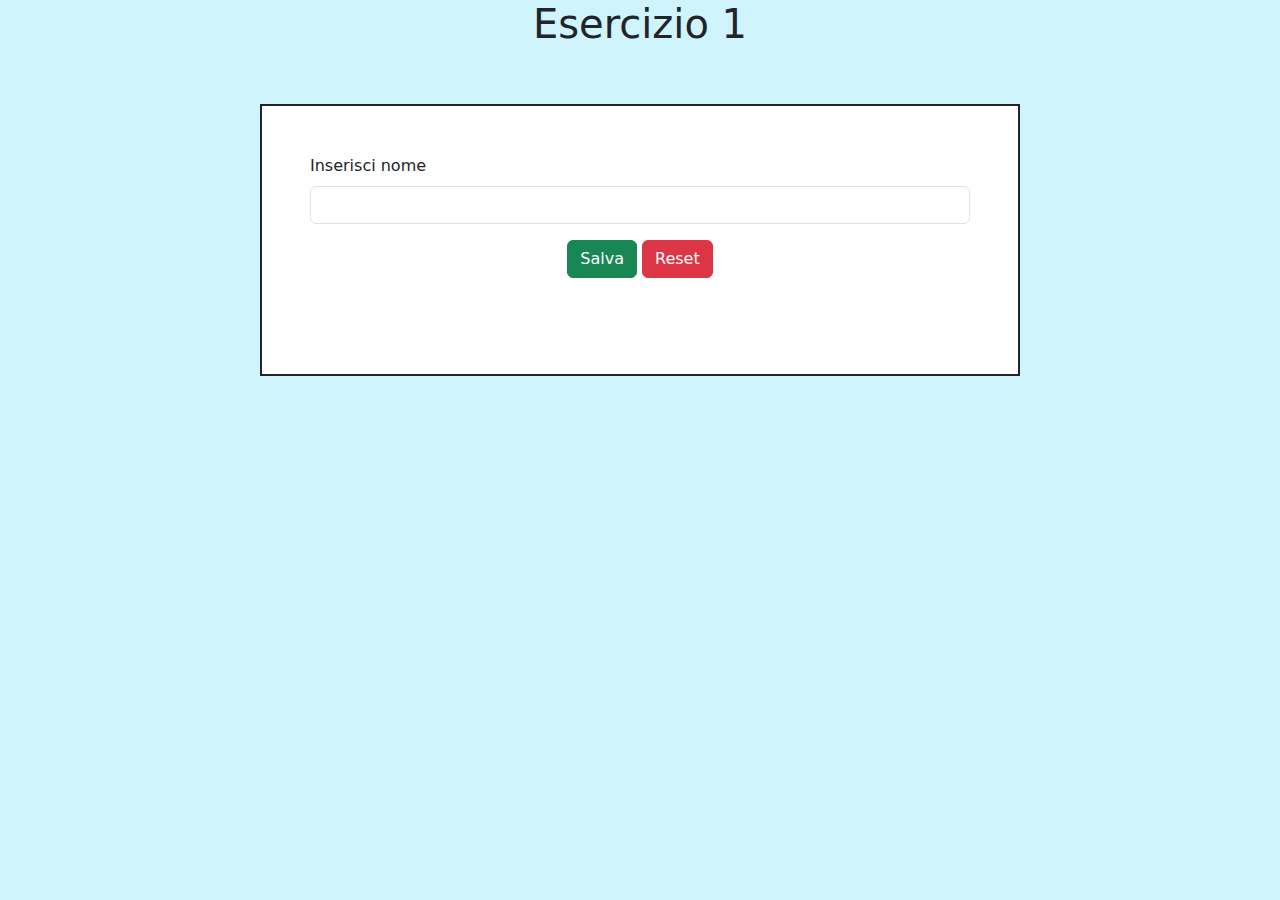
<file: Esercizio Giorno 2/index.html>
<!DOCTYPE html>
<html lang="en">
  <head>
    <meta charset="utf-8" />
    <meta name="viewport" content="width=device-width, initial-scale=1" />
    <title>Esercizio</title>
    <link
      href="https://cdn.jsdelivr.net/npm/bootstrap@5.3.3/dist/css/bootstrap.min.css"
      rel="stylesheet"
      integrity="sha384-QWTKZyjpPEjISv5WaRU9OFeRpok6YctnYmDr5pNlyT2bRjXh0JMhjY6hW+ALEwIH"
      crossorigin="anonymous"
    />
  </head>
  <body class="bg-info-subtle">
    <header>
      <h1 class="text-center">Esercizio 1</h1>
    </header>
    <main>
      <div class="container">
        <div class="row justify-content-center">
          <div
            class="col-12 col-md-8 border border-2 border-dark p-5 mt-5 bg-white"
          >
            <form>
              <div class="mb-3">
                <label for="exampleInputEmail1" class="form-label"
                  >Inserisci nome</label
                >
                <input type="text" class="form-control" id="content" />
              </div>
              <div class="btn-container text-center">
                <button type="button" class="btn btn-success" onclick="save()">
                  Salva
                </button>
                <button
                  type="button"
                  class="btn btn-danger"
                  onclick="deleteMemory()"
                >
                  Reset
                </button>
              </div>
            </form>
            <div class="timer mt-5 text-center">
              <h2 id="contatore"></h2>
            </div>
          </div>
        </div>
      </div>
    </main>
    <script
      src="https://cdn.jsdelivr.net/npm/bootstrap@5.3.3/dist/js/bootstrap.bundle.min.js"
      integrity="sha384-YvpcrYf0tY3lHB60NNkmXc5s9fDVZLESaAA55NDzOxhy9GkcIdslK1eN7N6jIeHz"
      crossorigin="anonymous"
    ></script>
    <script src="./script/script.js"></script>
  </body>
</html>
</file>
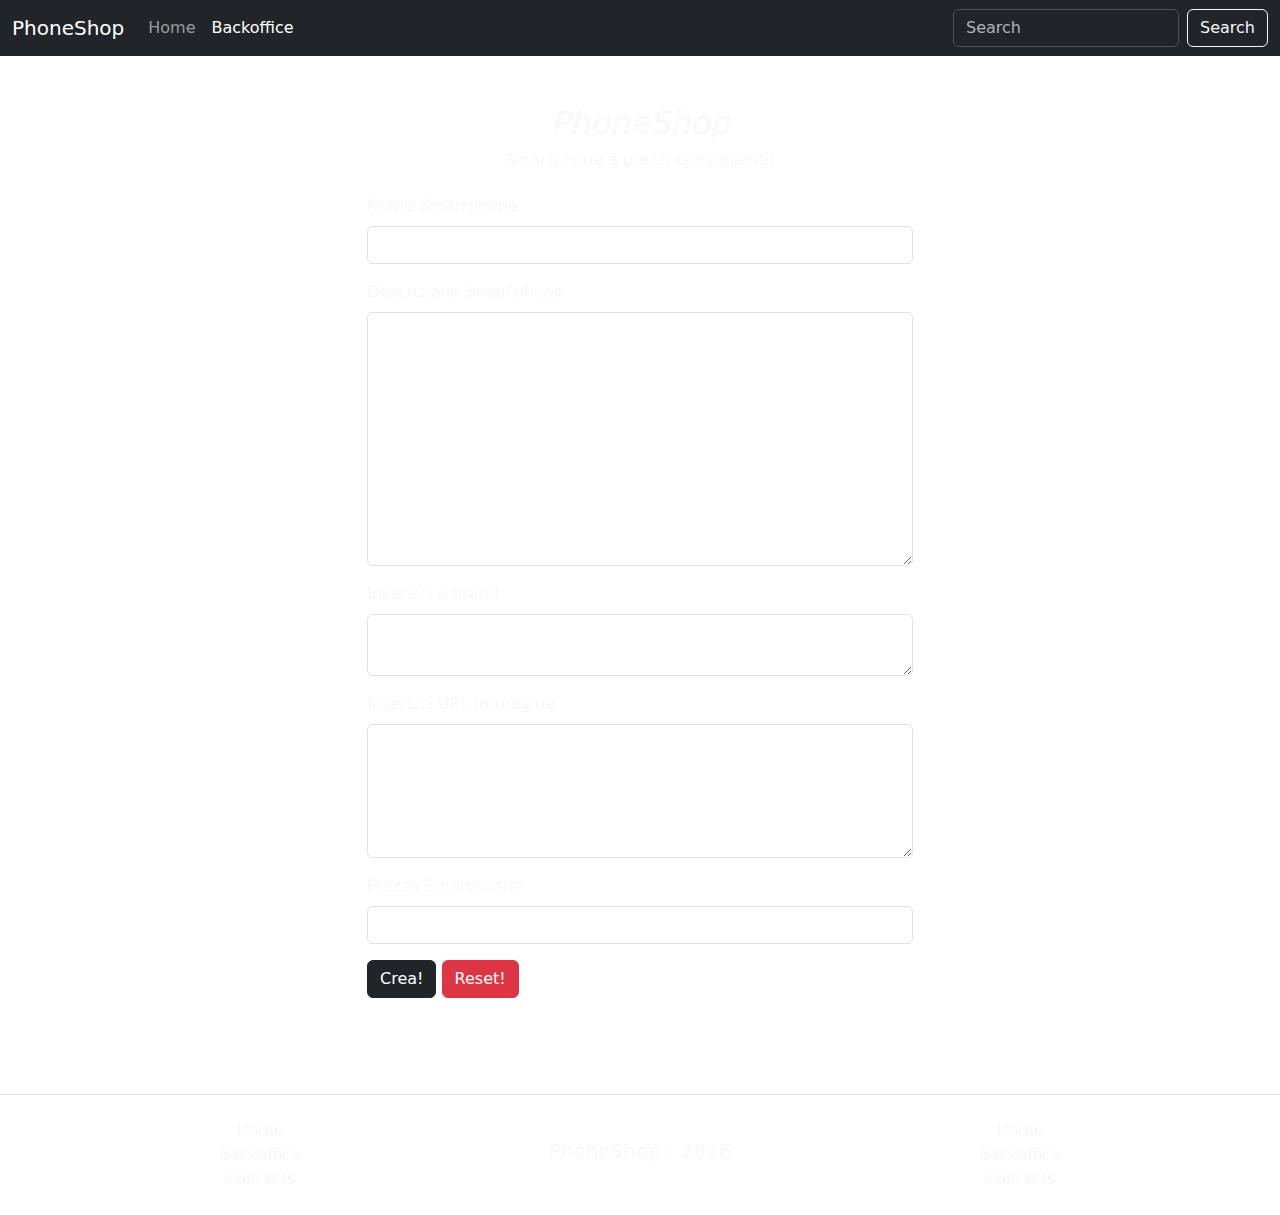
<file: Esercizio Fine Settimana/backoffice.html>
<!DOCTYPE html>
<html lang="en">
  <head>
    <meta charset="utf-8" />
    <meta name="viewport" content="width=device-width, initial-scale=1" />
    <title>PhoneShop - Backoffice</title>
    <link
      href="https://cdn.jsdelivr.net/npm/bootstrap@5.3.3/dist/css/bootstrap.min.css"
      rel="stylesheet"
      integrity="sha384-QWTKZyjpPEjISv5WaRU9OFeRpok6YctnYmDr5pNlyT2bRjXh0JMhjY6hW+ALEwIH"
      crossorigin="anonymous"
    />
    <link rel="stylesheet" href="./assets/css/personal-style.css">
  </head>
  <body class="vh-100 d-flex flex-column">
    <header>
      <!-- NAVBAR DARK -->
      <nav class="navbar navbar-expand-md bg-dark" data-bs-theme="dark">
        <div class="container-fluid">
          <button
            class="navbar-toggler"
            type="button"
            data-bs-toggle="collapse"
            data-bs-target="#navbarTogglerDemo01"
            aria-controls="navbarTogglerDemo01"
            aria-expanded="false"
            aria-label="Toggle navigation"
          >
            <span class="navbar-toggler-icon"></span>
          </button>
          <div class="collapse navbar-collapse" id="navbarTogglerDemo01">
            <a class="navbar-brand" href="#">PhoneShop</a>
            <ul class="navbar-nav me-auto mb-2 mb-lg-0">
              <li class="nav-item">
                <a class="nav-link" aria-current="page" href="./homepage.html"
                  >Home</a
                >
              </li>
              <li class="nav-item">
                <a class="nav-link active" href="./backoffice.html">Backoffice</a>
              </li>
            </ul>
            <form class="d-flex" role="search">
              <input
                class="form-control me-2"
                type="search"
                placeholder="Search"
                aria-label="Search"
              />
              <button class="btn btn-outline-light" type="submit">
                Search
              </button>
            </form>
          </div>
        </div>
      </nav>
    </header>

    <main class="flex-grow-1 p-5">
      <h2 class="text-center text-light fst-italic">PhoneShop</h2>
      <h6 class="text-center mt-1 text-light">Smartphone a prezzi convenienti!</h6>
      <div class="container">
        <div class="row mt-4 justify-content-center">
          <div class="col-12 col-lg-6">
            <form id="event-form">
              <div class="mb-3">
                <label for="name" class="form-label text-light">Nome Smartphone</label>
                <input type="text" class="form-control" required id="name" />
              </div>
              <div class="mb-3">
                <label for="description" class="form-label text-light"
                  >Descrizione Smartphone</label
                >
                <textarea
                  type="text"
                  class="form-control"
                  id="description"
                  rows="10"
                  required
                ></textarea>
              </div>
              <div class="mb-3">
                <label for="brand" class="form-label text-light"
                  >Inserisci il brand</label
                >
                <textarea
                  type="text"
                  class="form-control"
                  id="brand"
                  rows="2"
                  required
                ></textarea>
              </div>
              <div class="mb-3">
                <label for="imageUrl" class="form-label text-light"
                  >Inserisci URL Immagine</label
                >
                <textarea
                  type="text"
                  class="form-control"
                  id="imageUrl"
                  rows="5"
                  required
                ></textarea>
              </div>
              <div class="mb-3">
                <label for="price" class="form-label text-light">Prezzo Smartphone</label>
                <input type="number" class="form-control" id="price" required />
              </div>
              <button type="submit" class="btn btn-dark mb-5">Crea!</button>
              <button class="btn btn-danger mb-5" type="reset">Reset!</button>
            </form>
          </div>
        </div>
      </div>
    </main>

    <footer class="border-top">
      <div class="container">
        <div class="row">
          <div class="col-12 col-md-4">
            <!-- COLONNA SX -->
            <ul class="list-unstyled mb-0 text-center py-4">
              <li>
                <a href="./homepage.html" class="text-decoration-none text-light">Home</a>
              </li>
              <li>
                <a href="./backoffice.html" class="text-decoration-none text-light"
                  >Backoffice</a
                >
              </li>
              <li>
                <a href="#" class="text-decoration-none text-light">Contacts</a>
              </li>
            </ul>
          </div>
          <div
            class="col-12 col-md-4 text-center d-flex justify-content-center align-items-center"
          >
            <!-- COLONNA MID -->
            <h5 class="text-light">PhoneShop - <span id="year"></span></h5>
          </div>
          <div class="col-12 col-md-4">
            <!-- COLONNA DX -->
            <ul class="list-unstyled mb-0 text-center py-4">
              <li>
                <a href="./homepage.html" class="text-decoration-none text-light">Home</a>
              </li>
              <li>
                <a href="./backoffice.html" class="text-decoration-none text-light"
                  >Backoffice</a
                >
              </li>
              <li>
                <a href="#" class="text-decoration-none text-light">Contacts</a>
              </li>
            </ul>
          </div>
        </div>
      </div>
    </footer>


    <script
      src="https://cdn.jsdelivr.net/npm/bootstrap@5.3.3/dist/js/bootstrap.bundle.min.js"
      integrity="sha384-YvpcrYf0tY3lHB60NNkmXc5s9fDVZLESaAA55NDzOxhy9GkcIdslK1eN7N6jIeHz"
      crossorigin="anonymous"
    ></script>
    <script src="./assets/script/homepage.js"></script>
    <script src="./assets/script/backoffice.js"></script>
  </body>
</html>
</file>
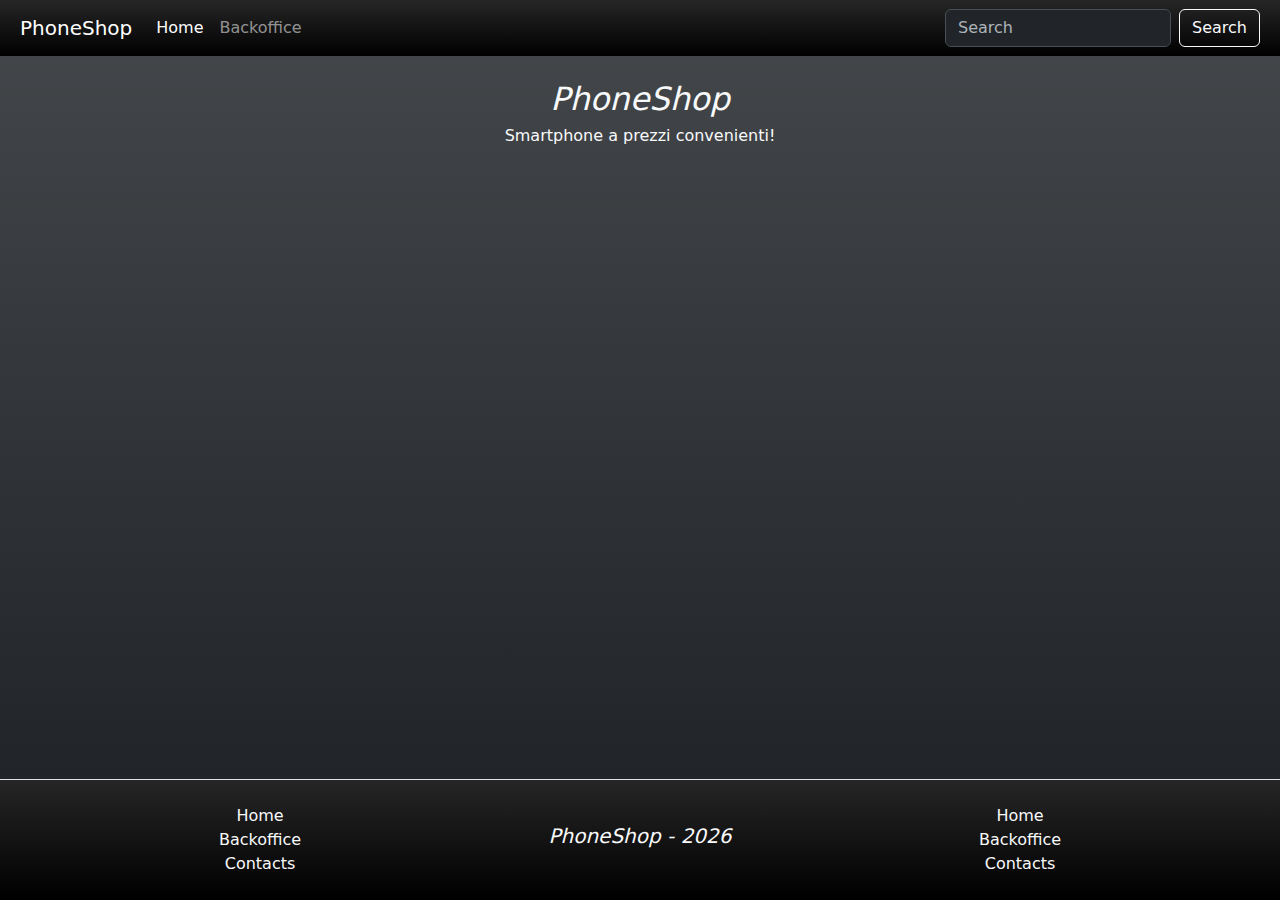
<file: Esercizio Fine Settimana/homepage.html>
<!DOCTYPE html>
<html lang="en">
  <head>
    <meta charset="utf-8" />
    <meta name="viewport" content="width=device-width, initial-scale=1" />
    <title>PhoneShop - Homepage</title>
    <link
      href="https://cdn.jsdelivr.net/npm/bootstrap@5.3.3/dist/css/bootstrap.min.css"
      rel="stylesheet"
      integrity="sha384-QWTKZyjpPEjISv5WaRU9OFeRpok6YctnYmDr5pNlyT2bRjXh0JMhjY6hW+ALEwIH"
      crossorigin="anonymous"
    />
    <link rel="stylesheet" href="./assets/css/personal-style.css">
  </head>
  <body class="vh-100 d-flex flex-column">
    <header>
        <!-- NAVBAR DARK -->
        <nav class="navbar navbar-expand-md bg-black bg-gradient p-2" data-bs-theme="dark">
          <div class="container-fluid">
            <button
              class="navbar-toggler"
              type="button"
              data-bs-toggle="collapse"
              data-bs-target="#navbarTogglerDemo01"
              aria-controls="navbarTogglerDemo01"
              aria-expanded="false"
              aria-label="Toggle navigation"
            >
              <span class="navbar-toggler-icon"></span>
            </button>
            <div class="collapse navbar-collapse" id="navbarTogglerDemo01">
              <a class="navbar-brand" href="#">PhoneShop</a>
              <ul class="navbar-nav me-auto mb-2 mb-lg-0">
                <li class="nav-item">
                  <a class="nav-link active" aria-current="page" href="./homepage.html"
                    >Home</a
                  >
                </li>
                <li class="nav-item">
                  <a class="nav-link" href="./backoffice.html">Backoffice</a>
                </li>
              </ul>
              <form class="d-flex" role="search">
                <input
                  class="form-control me-2"
                  type="search"
                  placeholder="Search"
                  aria-label="Search"
                />
                <button class="btn btn-outline-light" type="submit">
                  Search
                </button>
              </form>
            </div>
          </div>
        </nav>
      </header>      
    <main class="flex-grow-1 pb-5 bg-dark bg-gradient">
        <h2 class="text-center mt-4 text-light fst-italic">PhoneShop</h2>
        <h6 class="text-center mt-1 text-light">Smartphone a prezzi convenienti!</h6>
        <div class="container">
          <div
            class="row row-opacity row-cols-1 row-cols-md-2 row-cols-lg-4 mt-2 g-4"
            id="events-row"
          ></div>
        </div>

    </main>


    <footer class="border-top bg-black bg-gradient">
      <div class="container">
        <div class="row">
          <div class="col-12 col-md-4">
            <!-- COLONNA SX -->
            <ul class="list-unstyled mb-0 text-center py-4">
              <li>
                <a href="./homepage.html" class="text-decoration-none text-light">Home</a>
              </li>
              <li>
                <a href="./backoffice.html" class="text-decoration-none text-light"
                  >Backoffice</a
                >
              </li>
              <li>
                <a href="#" class="text-decoration-none text-light">Contacts</a>
              </li>
            </ul>
          </div>
          <div
            class="col-12 col-md-4 text-center d-flex justify-content-center align-items-center"
          >
            <!-- COLONNA MID -->
            <h5 class="text-light fst-italic">PhoneShop - <span id="year"></span></h5>
          </div>
          <div class="col-12 col-md-4">
            <!-- COLONNA DX -->
            <ul class="list-unstyled mb-0 text-center py-4">
              <li>
                <a href="./homepage.html" class="text-decoration-none text-light">Home</a>
              </li>
              <li>
                <a href="./backoffice.html" class="text-decoration-none text-light"
                  >Backoffice</a
                >
              </li>
              <li>
                <a href="#" class="text-decoration-none text-light">Contacts</a>
              </li>
            </ul>
          </div>
        </div>
      </div>
    </footer>

    <script
      src="https://cdn.jsdelivr.net/npm/bootstrap@5.3.3/dist/js/bootstrap.bundle.min.js"
      integrity="sha384-YvpcrYf0tY3lHB60NNkmXc5s9fDVZLESaAA55NDzOxhy9GkcIdslK1eN7N6jIeHz"
      crossorigin="anonymous"
    ></script>
    <script src="./assets/script/homepage.js"></script>
  </body>
</html>
</file>
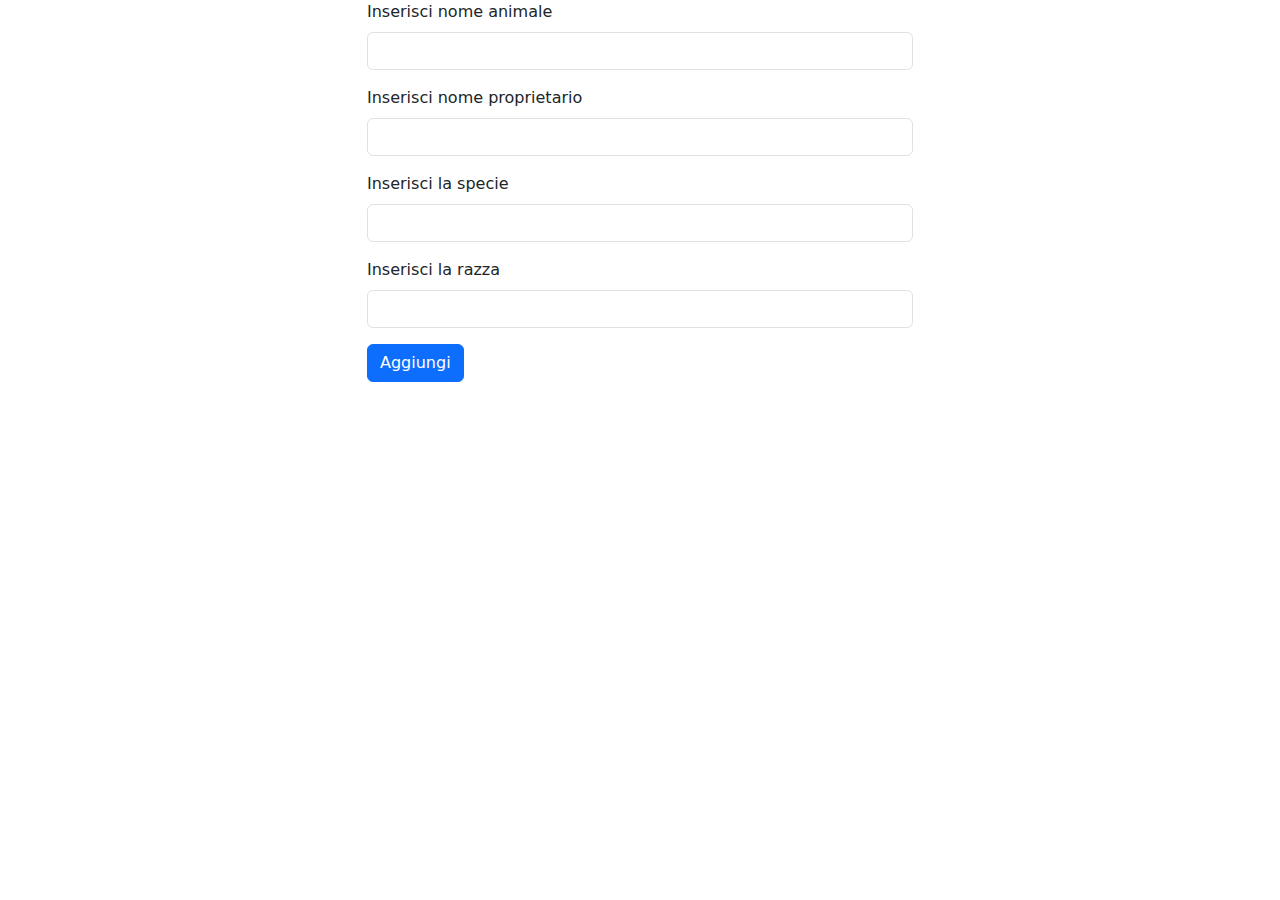
<file: Esercizio Giorno 1/esercizio2.html>
<!DOCTYPE html>
<html lang="en">
<head>
    <meta charset="UTF-8">
    <meta name="viewport" content="width=device-width, initial-scale=1.0">
    <title>Esercizio 2</title>
    <!--BOOTSTRAP-->
    <link href="https://cdn.jsdelivr.net/npm/bootstrap@5.3.3/dist/css/bootstrap.min.css" rel="stylesheet"
    integrity="sha384-QWTKZyjpPEjISv5WaRU9OFeRpok6YctnYmDr5pNlyT2bRjXh0JMhjY6hW+ALEwIH" crossorigin="anonymous">

</head>
<body>
<main>
<section>
<div class="container">
    <div class="row justify-content-center">
        <div class="col col-md-6">
            <form>
            <div class="mb-3">
                <label for="animalName" class="form-label">Inserisci nome animale</label>
                <input required type="text" class="form-control" id="animalName" aria-describedby="Nome dell'animale">
            </div>
            <div class="mb-3">
                <label for="proprietaryName" class="form-label">Inserisci nome proprietario</label>
                <input required type="name" class="form-control" id="proprietaryName">
            </div>
            <div class="mb-3">
                <label for="specieAnimale" class="form-label">Inserisci la specie</label>
                <input required type="text" class="form-control" id="nomeSpecie" aria-describedby="Inserisci la specie">
            </div>
            <div class="mb-3">
                <label for="raceName" class="form-label">Inserisci la razza</label>
                <input required type="name" class="form-control" id="raceName">
            </div>
                <button type="submit" class="btn btn-primary">Aggiungi</button>
            </form>
        </div>
    </div>
</div>
</section>
<section>
    <div class="container mt-3">
        <div
          class="row row-cols-1 row-cols-md-2 row-cols-lg-4 justify-content-center"
          id="pets-row"
        ></div>
    </div>
</section>

















</main>
<script src=" https://cdn.jsdelivr.net/npm/bootstrap@5.3.3/dist/js/bootstrap.bundle.min.js"
integrity="sha384-YvpcrYf0tY3lHB60NNkmXc5s9fDVZLESaAA55NDzOxhy9GkcIdslK1eN7N6jIeHz"
crossorigin="anonymous"></script>
<script src="./esercizio2.js"></script>
</body>
</html>
</file>
<file: Esercizio Fine Settimana/assets/css/personal-style.css>
/* Animazioni */
.scale {
    transition: transform 0.3s ease, filter 0.3s ease, opacity 0.3s ease !important;
    cursor: pointer !important;
}

.scale:hover {
    transform: scale(1.1) !important;
    filter: brightness(120%) !important;
    position: relative !important;
    z-index: 3 !important;
} 

.row-opacity:hover .highlight:not(:hover) {
    filter: brightness(20%) !important;
    opacity: 0.6 !important;
}
</file>
